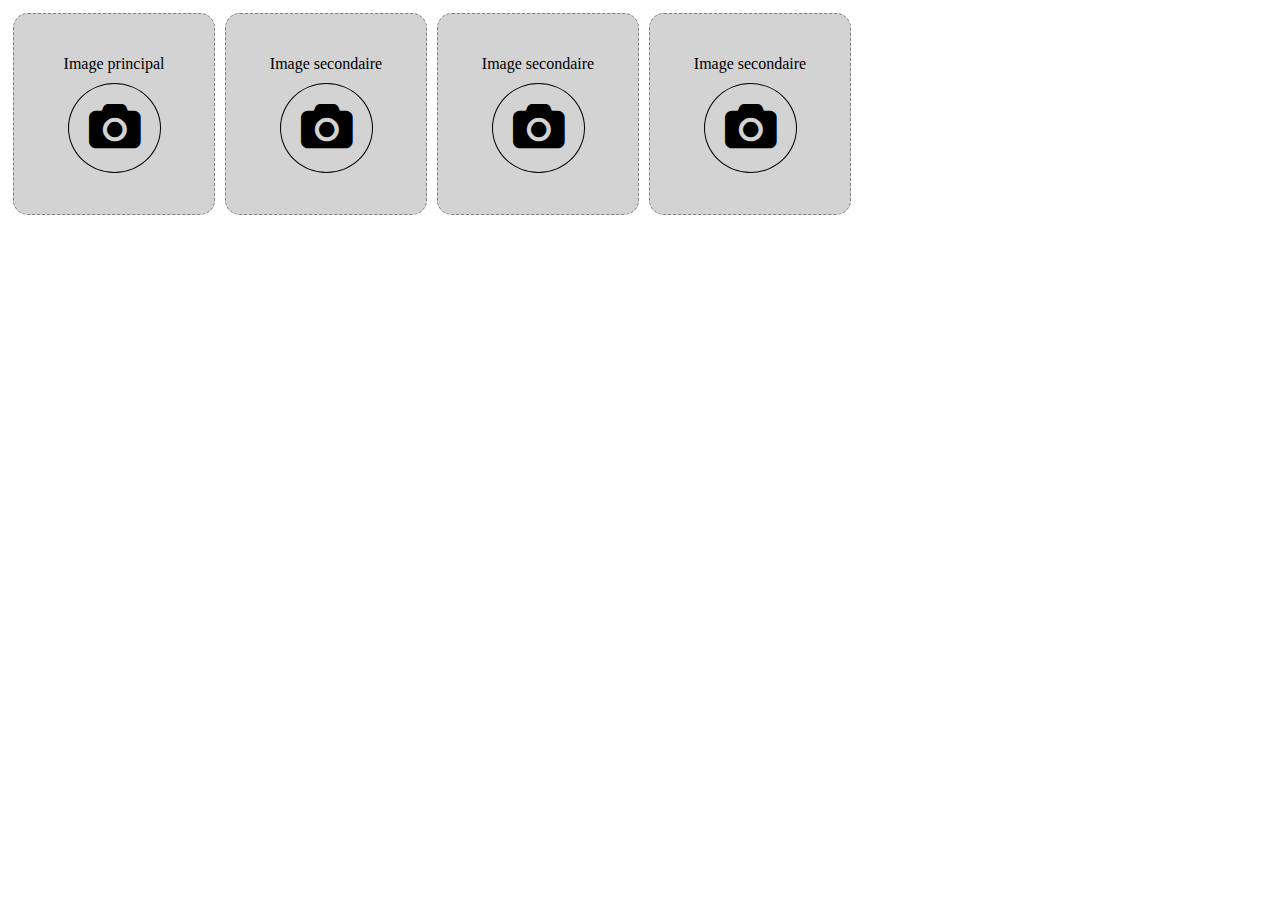
<file: album_fotos_javascript/teste/index.html>
<!DOCTYPE html>
<html lang="en" >

<head>
  <meta charset="UTF-8">
  <title>img preview</title>
  
  
  
      <link rel="stylesheet" href="css/style.css">

  
</head>

<body>

  <!-- Font awesom -->
<link rel="stylesheet" href="https://cdnjs.cloudflare.com/ajax/libs/font-awesome/4.7.0/css/font-awesome.css">


<!-- Font awesom -->
<link rel="stylesheet" href="https://cdnjs.cloudflare.com/ajax/libs/font-awesome/4.7.0/css/font-awesome.css">


<div class="list">
  <!--  Groupe  -->
  <div class="group-image image-1">
    <!--   Input file (indicar uma boa id)   -->
    <input name="1" onchange="readURL(this);" id="1" type="file" accept="image/jpeg,image/png">
    <!--   Indiquer desc + l'id de l'input   -->
    <div class="description" id="desc-1">
      <!--   Titre     -->
      <span>Image principal</span>
      <!--   colocando id na entrada    -->
      <label id="choose-1" for="1"><i class="fa fa-camera" aria-hidden="true"></i></label>
    </div>
    <!--   colocar o id perto com id do ex de entrada close-1   -->
    <div class="close" id='close-1' onclick="app(this);" data-sup="1">

    </div>
  </div>

  <div class="group-image image-2" style="">
    <input name="2" onchange="readURL(this);" id="2" type="file" accept="image/jpeg,image/png">
    <div class="description" id='desc-2'>
      <span>Image secondaire</span>
      <label id="choose-2" for="2"><i class="fa fa-camera" aria-hidden="true"></i></label>
    </div>
    <div class="close" id="close-2" onclick="app(this);" data-sup="2">

    </div>
  </div>
  
   

  <div class="group-image image-3" style="">
    <input name="2" onchange="readURL(this);" id="3" type="file" accept="image/jpeg,image/png">
    <div class="description" id='desc-3'>
      <span>Image secondaire</span>
      <label id="choose-3" for="3"><i class="fa fa-camera" aria-hidden="true"></i></label>
    </div>
    <div class="close" id="close-3" onclick="app(this);" data-sup="3">
    </div>
    
    
  </div>
  <div class="group-image image-4" style="">
    <input name="4" onchange="readURL(this);" id="4" type="file" accept="image/jpeg,image/png">
    <div class="description" id='desc-4'>
      <span>Image secondaire</span>
      <label id="choose-4" for="4"><i class="fa fa-camera" aria-hidden="true"></i></label>
    </div>
    <div class="close" id="close-2" onclick="app(this);" data-sup="4">

    </div>
  </div>
</div>

  <script src='https://cdnjs.cloudflare.com/ajax/libs/jquery/3.3.1/jquery.min.js'></script>

  

    <script  src="js/index.js"></script>




</body>

</html>
</file>
<file: album_fotos_javascript/teste/css/style.css>
.list {
  display: flex;
}
.list .group-image {
  margin: 5px;
  height: 200px;
  width: 200px;
  display: flex;
  border: 1px dashed grey;
  background-color: lightgrey;
  justify-content: center;
  align-items: center;
  border-radius: 15px;
  background-position: center;
  background-size: cover;
}
.list .group-image input[type=file] {
  display: none;
}
.list .group-image .description {
  height: 100%;
  width: 100%;
  display: flex;
  justify-content: center;
  align-items: center;
  flex-direction: column;
}
.list .group-image .description label {
  margin-top: 10px;
  cursor: pointer;
  border: 1px solid black;
  padding: 20px;
  border-radius: 50%;
  transition: all 100ms;
}
.list .group-image .description label:hover {
  background-color: black;
  color: white;
}
.list .group-image .description label i {
  font-size: 3em;
}
.list .group-image .close {
  display: none;
  opacity: 0;
  transition: 100ms;
  border-radius: 50%;
}
.list .group-image .close span {
  transition: all 100ms;
  color: red;
}
.list .group-image .close span i {
  font-size: 3em;
  cursor: pointer;
}
.list .group-image:hover .close {
  display: flex;
  opacity: 1;
}
.list .afficher .description {
  display: none;
}
.list .afficher .close {
  display: flex;
}
.list .afficher .close span {
  display: flex;
}
</file>
